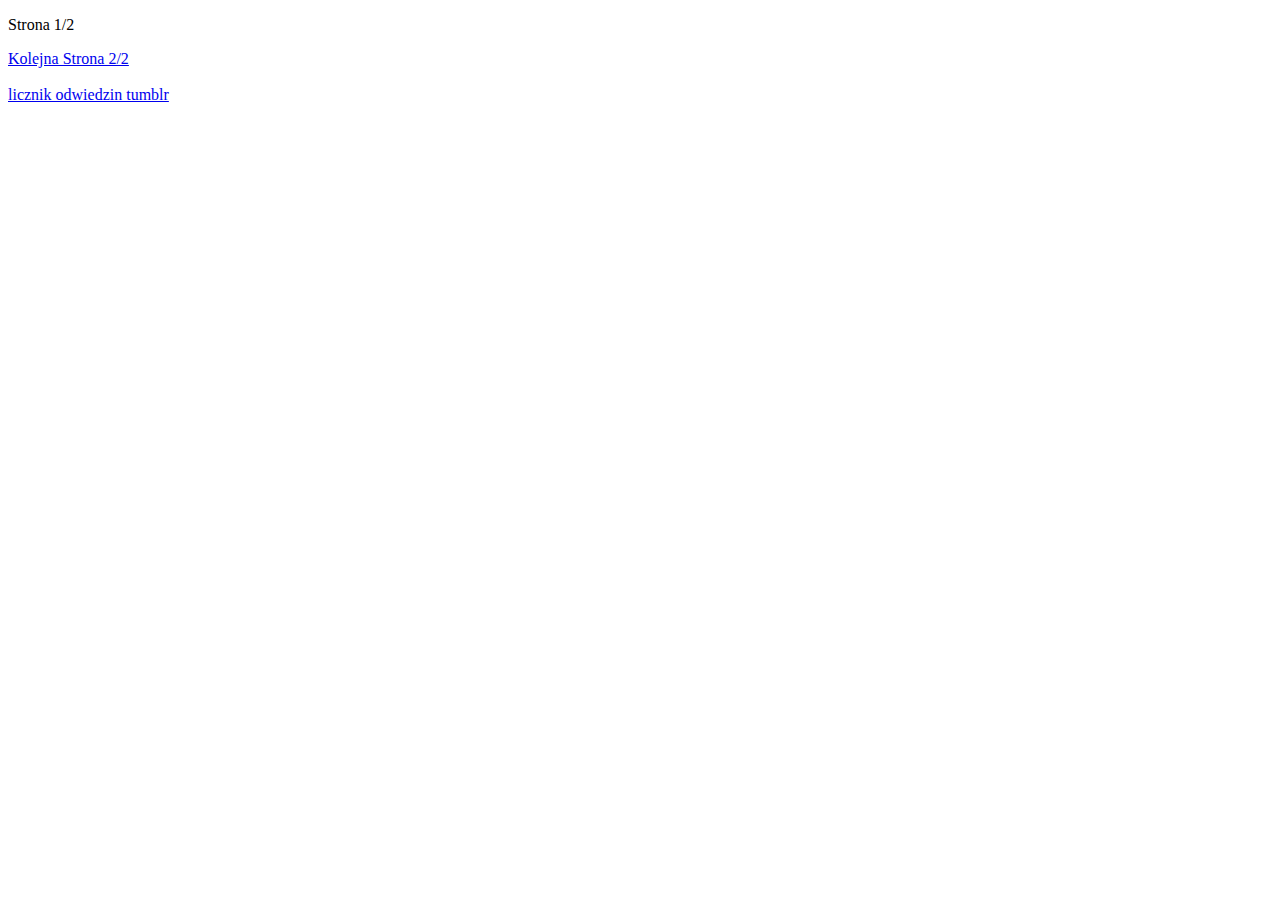
<file: Index.html>
<!DOCTYPE html>
<html lang="pl">
<head>
<meta charset="UTF-8">
<title>WindyCloud's Website</title>
</head>
<body>
<p style="">
Strona 1/2
</p>
<a href="Windy2.html">Kolejna Strona 2/2 </a> <br> <br>


 <a href='http://www.counterliczniki.com'>licznik odwiedzin tumblr</a> <script type='text/javascript' src='https://www.counterliczniki.com/auth.php?id=0a51d2506ec0842f4c5cb7b5a7f293c581dae388'></script>
<script type="text/javascript" src="https://www.counterliczniki.com/pl/home/counter/209368/t/10"></script> <br>

</body>
</html>
</file>
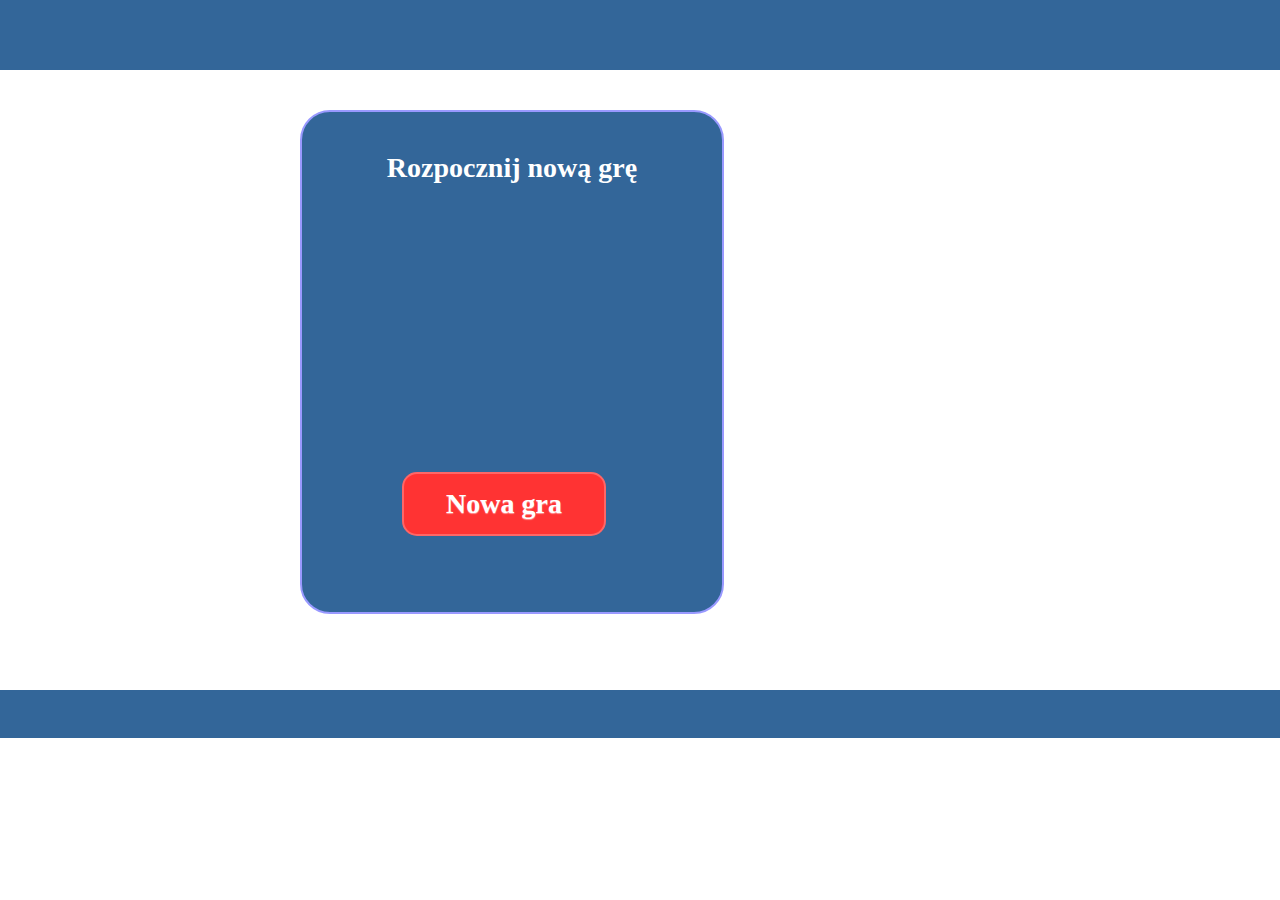
<file: Bubbleshot/index.html>
<!DOCTYPE html>
<html lang="pl">
  <head>
    <meta charset="utf8">
    <title>Breakbubbles</title>
    <link href="_css/main.css" rel="stylesheet">
     <link href="_css/game.css" rel="stylesheet">
    <script src="_js/jquery-3.1.0.min.js"></script>
    <script src="_js/ui.js"></script>
    <script src="_js/bubble.js"></script>
    <script src="_js/game.js"></script>
    <script src="_js/board.js"></script>
    <script src="_js/collision-detector.js"></script>
  </head>
  <body>
    <div id="page"> 
        <div id="top_bar"></div>
        <div id="game"></div>
        <div id="footer_bar"></div>
        <div id="board"></div>   
        <div id="start_game" class="dialog">
          <div id="start_game_message">
            <h2>Rozpocznij nową grę</h2>
          </div>  
          <div class="but_start_game button">
            Nowa gra
          </div>
        </div>
    </div>
    <script type="text/javascript">
      var game = new BubbleShoot.Game();
      game.init();
    </script>
  </body> 
</html>
</file>
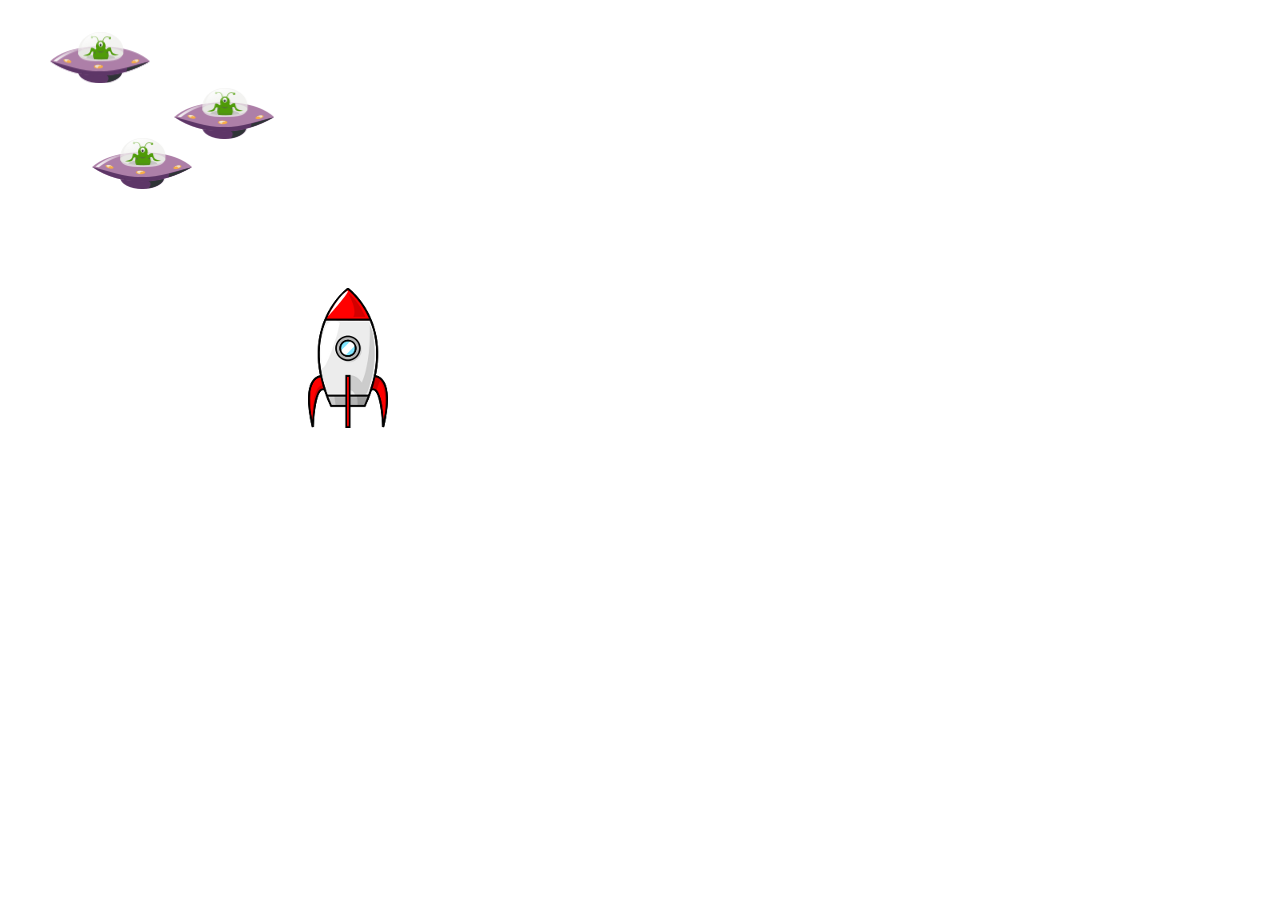
<file: tutorial-spaceshooter-step-5/index.html>
<!DOCTYPE html>
<html>
<head>

<title>space shooter - tutorial - 13zmiennych.blogspot.com </title>
<script src="http://code.jquery.com/jquery-1.10.2.min.js"></script>
<script src="index.js"></script>
</head>
<body>

<canvas width="800" height="600" id="canvas"></canvas>
</body>
</html>
</file>
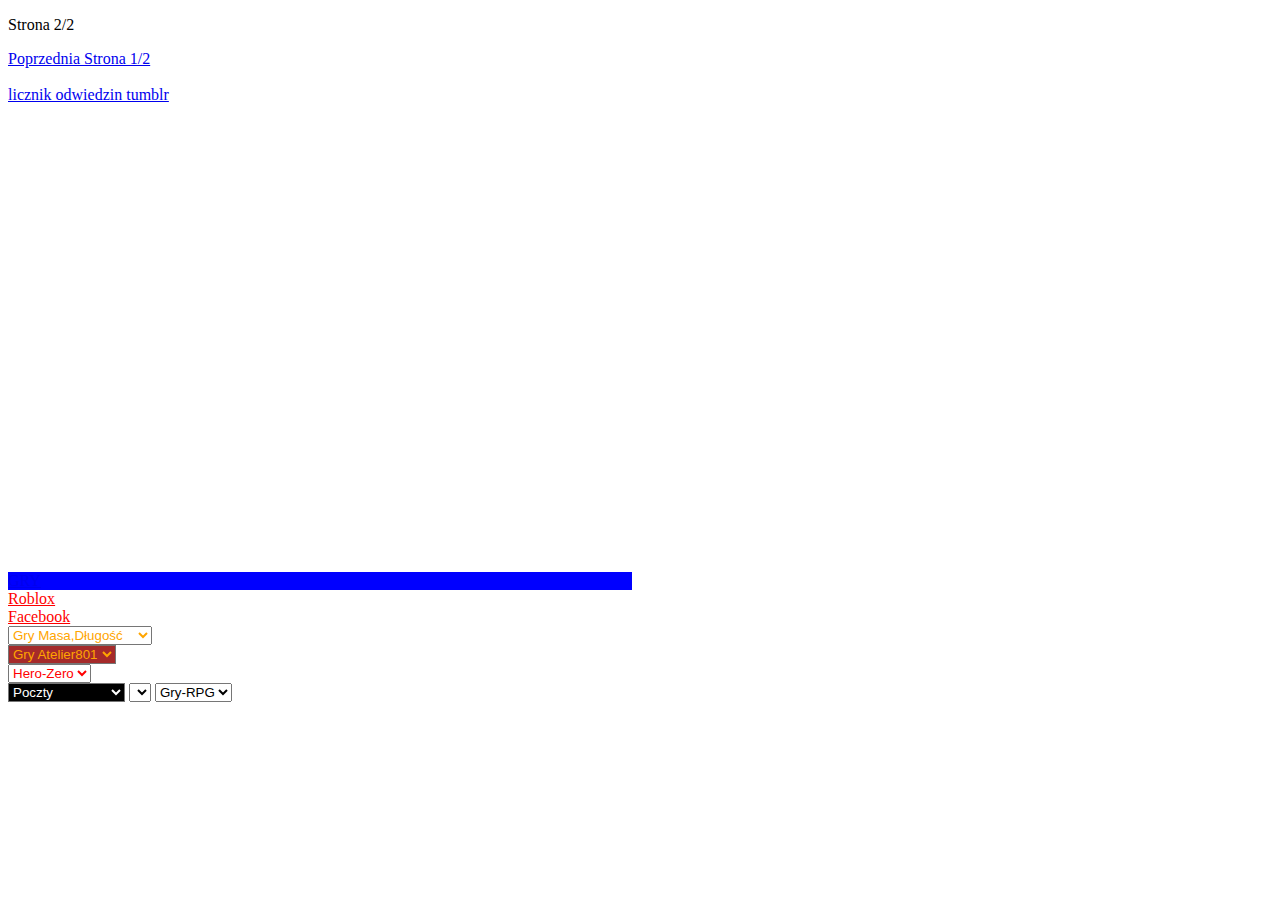
<file: Internetowe_Strony.html>
<!DOCTYPE html>
<html lang="pl">
<head>
<meta charset="UTF-8">
<title>Strony Internetowe</title>
</head>
<body>
<p style="">
Strona 2/2
</p>

<script type="text/javascript">
alert("Witaj na mojej stronie");
</script> 

<a href="index.html"> Poprzednia Strona 1/2 </a> <br> <br>

 <a href='http://www.counterliczniki.com'>licznik odwiedzin tumblr</a> <script type='text/javascript' src='https://www.counterliczniki.com/auth.php?id=0a51d2506ec0842f4c5cb7b5a7f293c581dae388'></script>
<script type="text/javascript" src="https://www.counterliczniki.com/pl/home/counter/209368/t/10"></script>

<table border="0" width="624" height="473" cellspacing="0" cellpadding="0"><tr><td width="624" height="468"><script type="text/javascript" src="http://404bajery.pl/gry/gry.php?id=643&color=0000FF&w=624&h=468"></script></td></tr>
<tr><td width="624" height="5" bgcolor="#0000FF"><div id="gry"><a href="http://www.netbus.pl">GRY</a></div></td></tr></table>



<a style="color: red;" href="https://www.roblox.com/Login" target="_blank" title="Roblox">Roblox</a> <br>

<a style="color: red;" href="https://www.facebook.com/" target="_blank" title="Facebook">Facebook</a> <br>

<select style="color: orange;" onchange="self.location.href = this.value">
<option VALUE="">Gry Masa,Długość</option>
<option VALUE="http://bubble.am/">Bubble.am</option>
<option VALUE="http://agar.io/">Agar.io</option>
<option VALUE="http://slither.io/">Slither.io</option>
<option VALUE="http://www.supersnake.io/">Supersnake.io</option>
<option VALUE="http://diep.io/">Diep.io</option>
<option VALUE="http://driftin.io/">Dritfin.io</option>
<option VALUE=></option>
<option style="background-color: purple ;color: blink;"
" VALUE=>Inne</option>
<option VALUE="http://goo.gl/MTcvC6">Diep.io Tank Creator</option>
<option VALUE=></option>
<option VALUE=></option>
<option VALUE="http://narwhale.io/">Narwhale.io</option>
<option VALUE="http://sl4sh.io/">sl4sh.io</option>
<option VALUE=></option>
<option style="background-color: red ;color: blink;"
" VALUE=>Najlepsze</option>
<option VALUE="http://petridish.pw/en/">PetriDish.PW</option>
</select>
<br>

<select style="color: orange; background: brown;" onchange="self.location.href = this.value">
<option VALUE="">Gry Atelier801</option>
<option VALUE="http://www.transformice.com/">Transformice</option>
<option VALUE="http://www.bouboum.com/">Boumboum</option>
<option VALUE="http://www.fortoresse.com/">Fortoresse</option>
</select>
<br>


<select style="color: red;" onchange="self.location.href = this.value">
<option VALUE="">Hero-Zero</option>
<option VALUE="https://pl1.herozerogame.com">PL-1</option>
<option VALUE="https://pl2.herozerogame.com">PL-2</option>
<option VALUE="https://pl3.herozerogame.com">PL-3</option>
<option VALUE="https://pl4.herozerogame.com">PL-4</option>
<option VALUE="https://pl5.herozerogame.com">PL-5</option>
<option VALUE="https://pl6.herozerogame.com">PL-6</option>
<option VALUE="https://pl7.herozerogame.com">PL-7</option>
<option VALUE="https://pl8.herozerogame.com">PL-8</option>
<option VALUE="https://pl9.herozerogame.com">PL-9</option>
<option VALUE="https://pl10.herozerogame.com">PL-10</option>
<option VALUE="https://pl11.herozerogame.com">PL-11</option>
<option VALUE="https://pl12.herozerogame.com">PL-12</option>
<option VALUE="https://pl13.herozerogame.com">PL-13</option>
<option VALUE="https://pl14.herozerogame.com">PL-14</option>
<option VALUE="https://pl15.herozerogame.com">PL-15</option>
<option VALUE="https://pl16.herozerogame.com">PL-16</option>
<option VALUE="https://pl17.herozerogame.com">PL-17</option>
</select> <br>
<select style="color: white; background: black" onchange="self.location.href = this.value">
<option VALUE="">Poczty</option>
<option VALUE="http://www.wp.pl/">Poczta.Wp.pl</option>
<option VALUE="https://poczta.o2.pl//">Poczta.o2.pl</option>
<option VALUE="http://www.interia.pl///">Poczta.interia.pl</option>
</select>
<select><br><br>
<option VALUE="http://www.zstio2.katowice.pl/"Zstio2.Katowice</option>
</select>
<select><br><br>
<option VALUE="">Gry-RPG</option><br>
<option VALUE="http://www.pokegra2.pl/?x=index">Pokegra</option><br>
</select>
</select>

</body>

</html>
</file>
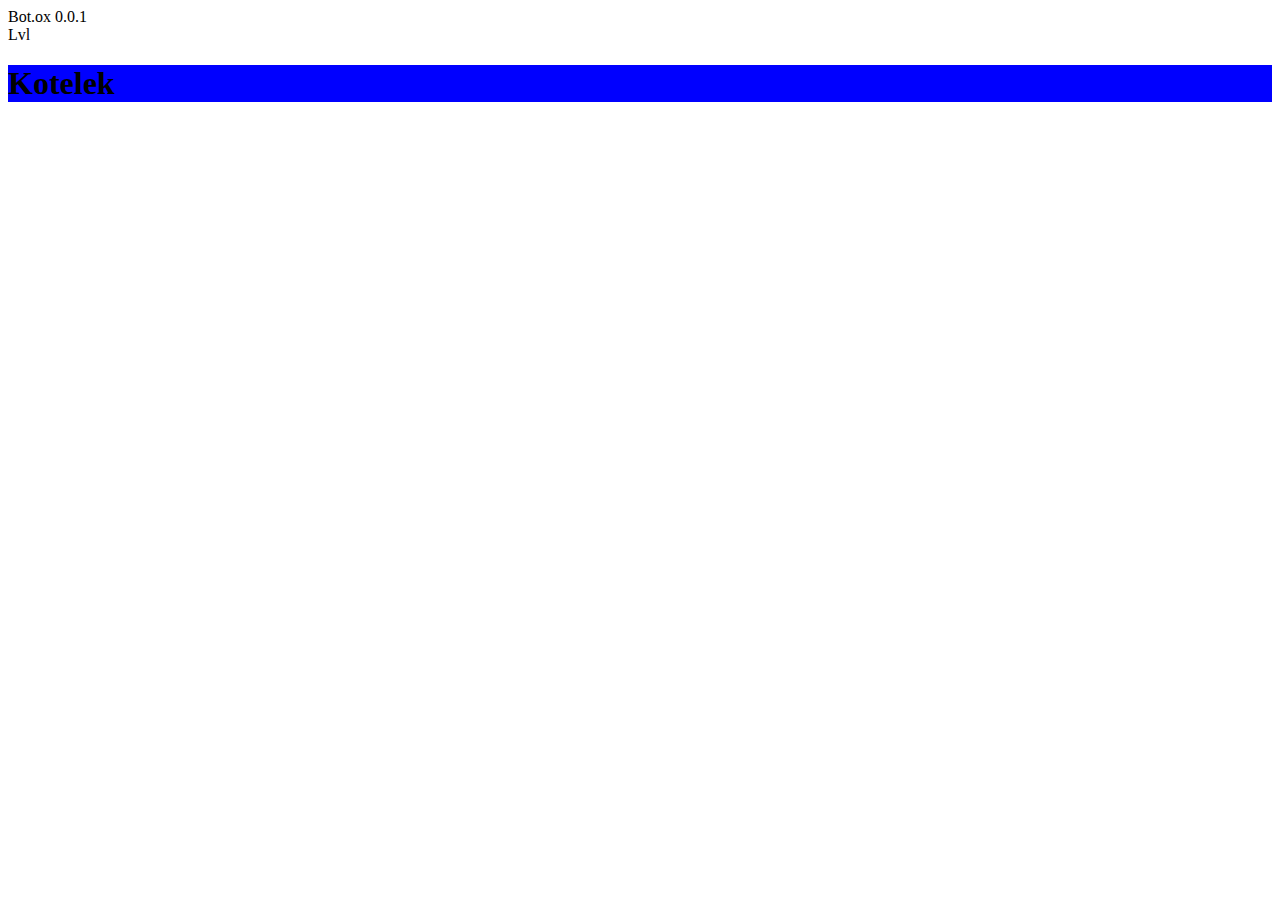
<file: Botox/Bot.ox.html>
<!DOCTYPE html>
<html lang="pl">
<head>
<meta charset="UTF-8">
<title>Bot.ox</title>
<link rel="stylesheet" type="text/css" href="Bot.ox.css">
</head>
<body>
<div id="content">
	<div id="title">Bot.ox 0.0.1
	</div>
	<div id="playbutton">
	</div>
	<div id="statistics" >Lvl 
	</div>
	<p>
	<h1>Kotelek</h1>
	</p>
</div>
</body>
</html>
</file>
<file: Bubbleshot/_css/main.css>
body {
    margin: 0;
}

#page {
    position: absolute;
    left: 0;
    top: 0;
    width: 100%;
    height: 738px;
}

#top_bar {
    position: absolute;
    left: 0;
    top: 0;
    width: 100%;
    height: 70px; 
    background-color: #369;
    color: #fff;
}

#game {
    position: absolute;
    left: 0;
    top: 70px;
    width: 100%;
    height: 620px; 
    background-color: #fff;
    clip: auto;
    overflow: hidden;
}

#board {
    position: absolute;
    left:120px;
    top: 70px;
    width: 760px;
    height: 620px;
}

#footer_bar {
    position:  absolute;
    left: 0;
    top: 690px;
    width: 100%;
    height: 48px;
    background-color: #369 
}
.dialog
{
position: absolute;    
left: 300px;
top: 110px;
height: 460px;
width: 320px;
background-color: #369;
border-radius: 30px;
border: 2px solid #99f;
padding: 20px 50px;
color: #fff;
text-align: center;
display: none;
}
.dialog h2
{
font-size: 28px;
color: #fff;
margin: 20px 0 20px;    
}
.but_start_game
{
position: absolute;
left: 100px;
top: 360px;
height: 60px;
width: 200px;
background-color: #f00;
cursor: pointer;
border-radius: 15px;
border: 2px solid #f66;
font-size: 28px;
line-height: 60px;
font-weight: bold;
text-shadow: 0px 1px 1px #f99;
}
.but_start_game    
{
   background-color: #f33;    
}
#start_game
{
    display: block
}
</file>
<file: Bubbleshot/_css/game.css>
.bubble
{
    position: absolute;
    width: 50px;
    height: 50px;
    background-image: url("../_img/bubble_sprite_sheet.png") ;
}
.cur_bubble
{
    position: absolute;
    left: 360px;
    top: 470px;
}
.bubble_0
{
    background-position: 0 0 ;
}
.bubble_1
{
    background-position: 0 -50px;
}    
.bubble_2
{
    background-position: 0 -100px;
}
.bubble_3
{
    background-position: 0 -150px;
}
</file>
<file: Botox/Bot.ox.css>
h1 {
	background-color: blue;
};	

#content {
	width: 50%;
	margin-left: auto;
	margin-right: auto;
};

#title {
	text-align: center;
	border-style: solid;
	border-width: 1px;
	border-radius: 5px;
	margin-bottom: 100px;
	font-size: 3em;
};

#playbutton {
	width: 50%;
	margin-right: auto;
	margin-left: auto;
	text-align: center;
	border-style: solid;
	border-width: 1px;
	border-radius: 5px;
	margin-bottom: 100px;
	font-size: 2em;
	background-color: green;
};

#statistic {
	text-align: center;
	border-style: solid;
	border-width: 1px;
	border-radius: 5px;
	margin-bottom: 100px;
	font-size: 3em;"
};
</file>
